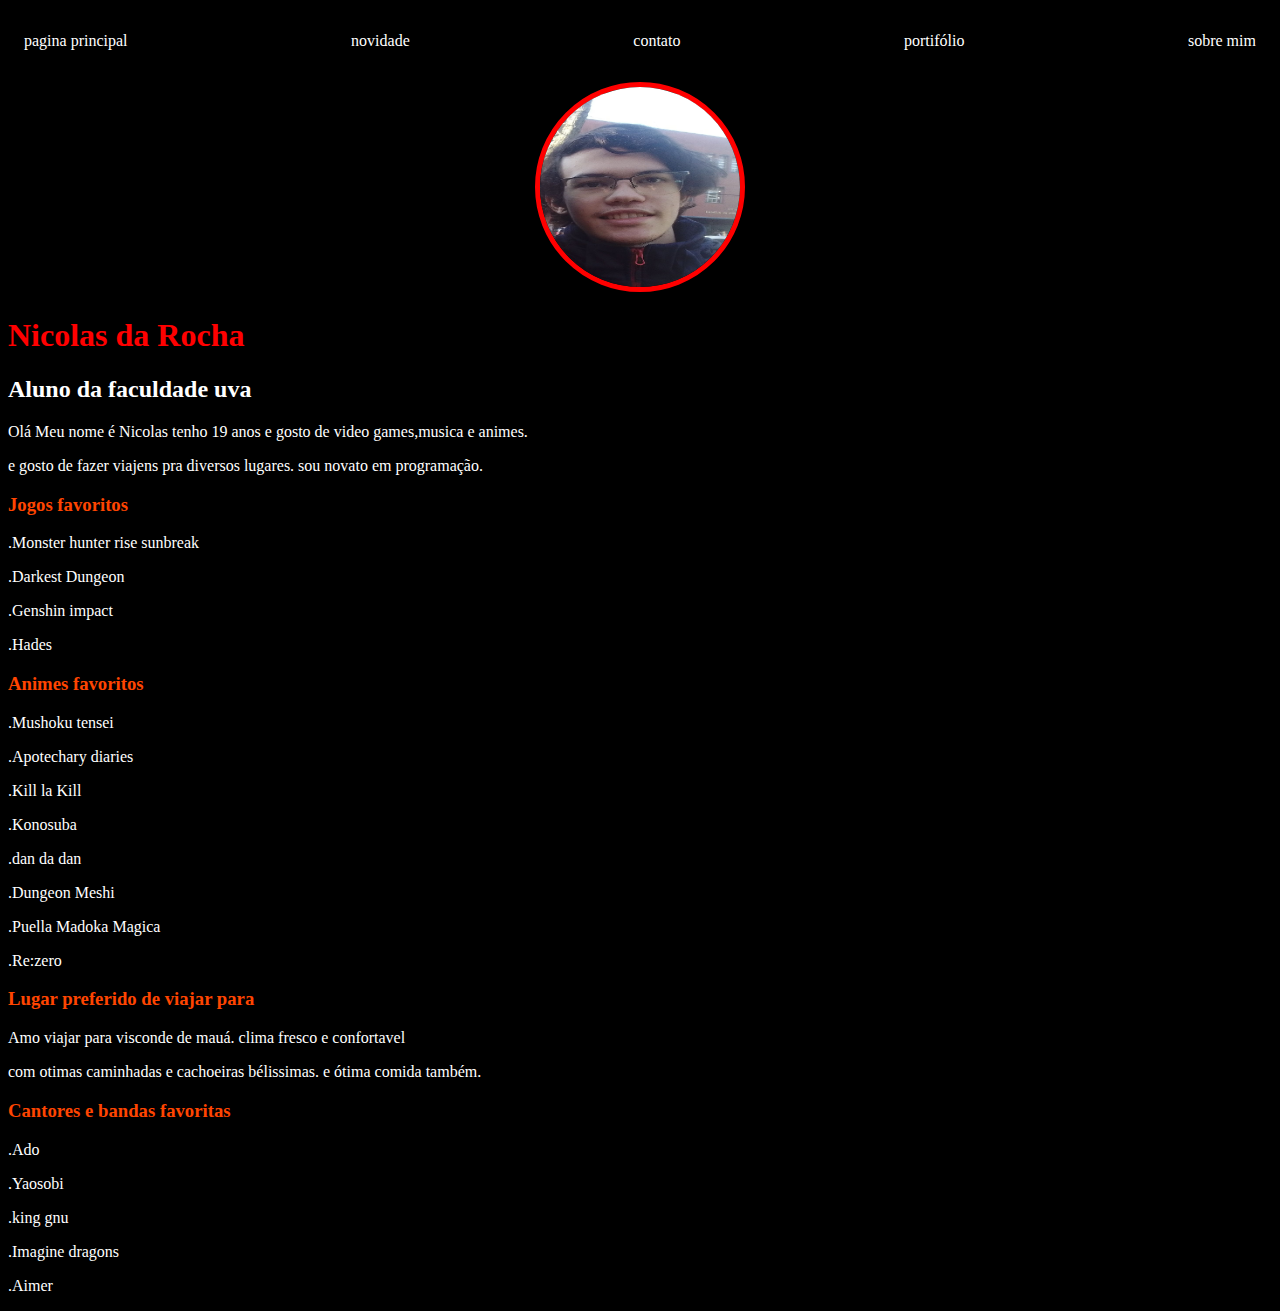
<file: index.html>
<!DOCTYPE html>
<html lang="en">
<head>
    <meta charset="UTF-8">
    <meta name="viewport" content="width=device-width, initial-scale=1.0">
    <title>Nicolas da Rocha</title>
    <link rel="stylesheet" href="index.css">
</head>
<body>
  <nav>
    <ul>
      <li>
         <a href="index.html">pagina principal</a>
      </li>
      <li>
         <a href="novidade.html">novidade</a>
      </li>
      <li>
         <a href="contato.html">contato</a>
      </li>
      <li>
         <a href="portifólio.html">portifólio</a>
      </li>
      <li>
         <a href="sobremim.html">sobre mim</a>
      </li>
    </ul>
    </nav>
    <header>
      <div class="center">
      <img src="./img/nicolas.png">
      </div>
      <h1>Nicolas da Rocha</h1>
      <h2>Aluno da faculdade uva</h2>
    </header>
    <main>
       <section>
            <p>Olá Meu nome é Nicolas tenho 19 anos e gosto de video games,musica e animes.</p>
            <p>e gosto de fazer viajens pra diversos lugares. sou novato em programação.</p>
       </section>
       <section>
            <h3>Jogos favoritos</h3>
            <p>.Monster hunter rise sunbreak</p>
            <p>.Darkest Dungeon</p>
            <p>.Genshin impact</p>
            <p>.Hades</p>
       </section>
       <section>
         <h3>Animes favoritos</h3>
         <p>.Mushoku tensei</p>
         <p>.Apotechary diaries</p>
         <p>.Kill la Kill</p>
         <p>.Konosuba</p>
         <p>.dan da dan</p>
         <p>.Dungeon Meshi</p>
         <P>.Puella Madoka Magica</P>
         <p>.Re:zero</p>
       </section>
       <section> 
          <h3>Lugar preferido de viajar para</h3>
          <p>Amo viajar para visconde de mauá. clima fresco e confortavel</p>
          <p>com otimas caminhadas e cachoeiras bélissimas. e ótima comida também.</p>
       </section>
       <section>
         <h3>Cantores e bandas favoritas</h3>
         <p>.Ado</p>
         <p>.Yaosobi</p>
         <p>.king gnu</p>
         <p>.Imagine dragons</p>
         <p>.Aimer</p>
       </section>
    </main>
</body>
</html>
</file>
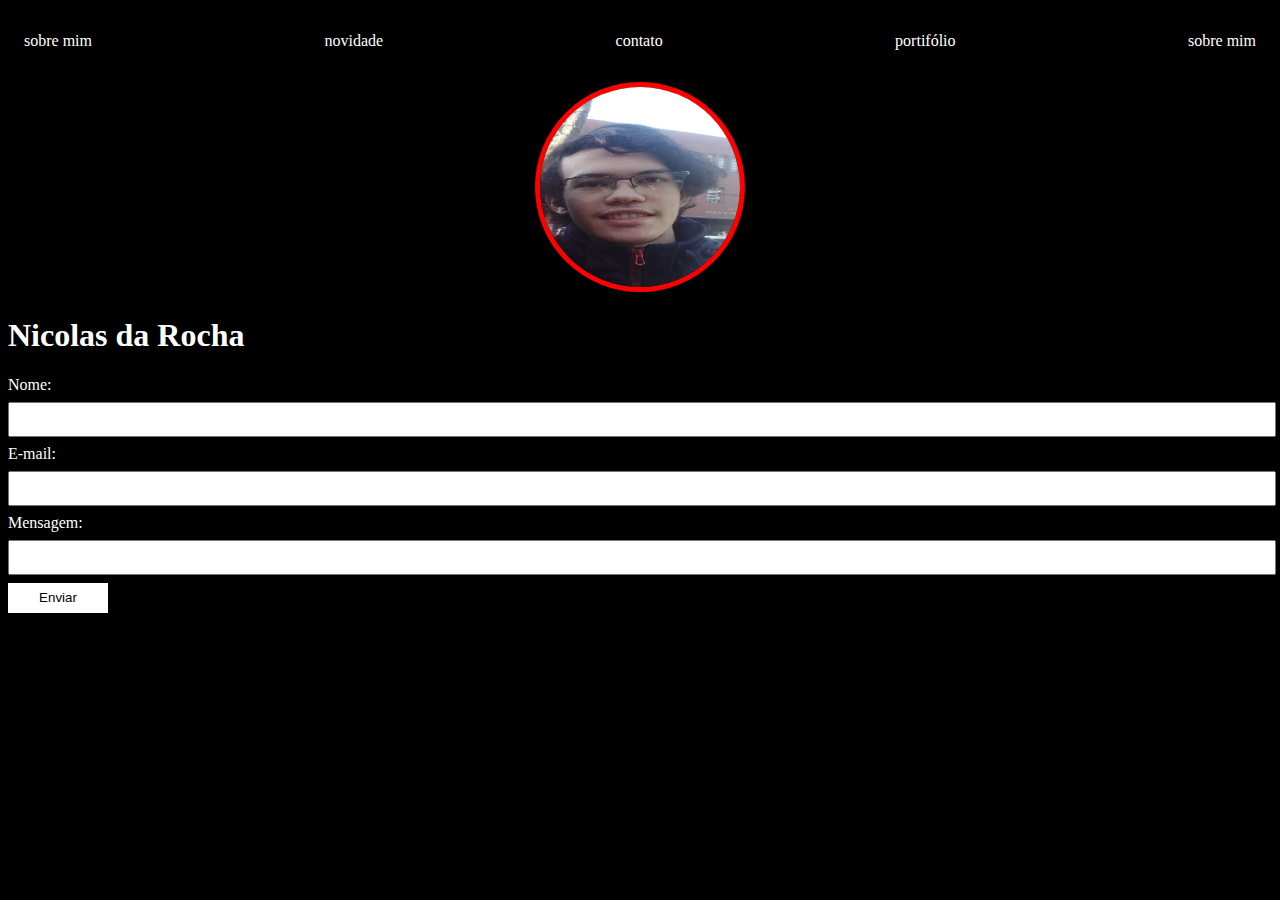
<file: contato.html>
<!DOCTYPE html>
<html lang="en">
<head>
    <meta charset="UTF-8">
    <meta name="viewport" content="width=device-width, initial-scale=1.0">
    <title>contato</title>
</head>
<body>
    <link rel="stylesheet" href="contato.css">
</head>
<body>
    <nav>
       <ul>
         <li>
            <a href="index.html">sobre mim</a>
         </li>
         <li>
            <a href="novidade.html">novidade</a>
         </li>
         <li>
            <a href="contato.html">contato</a>
         </li>
         <li>
            <a href="portifólio.html">portifólio</a>
         </li>
         <li>
            <a href="sobremim.html">sobre mim</a>
         </li>
       </ul>
    </nav>
    <header>
      <div class="center">
      <img src="./img/nicolas.png">
      </div>
      <h1>Nicolas da Rocha</h1>
    </header>
    <form action="processa.php" method="post">
    <label for="nome">Nome:</label>
    <input type="text" id="nome" name="nome" required>
    <label for="email">E-mail:</label>
    <input type="email" id="email" name="email" required>
    <label for="mensagem">Mensagem:</label>
    <input type="message" id="mensagem" name="mensagem" required>
    <button type="submit">Enviar</button>
    </form>
</body>
</html>
</file>
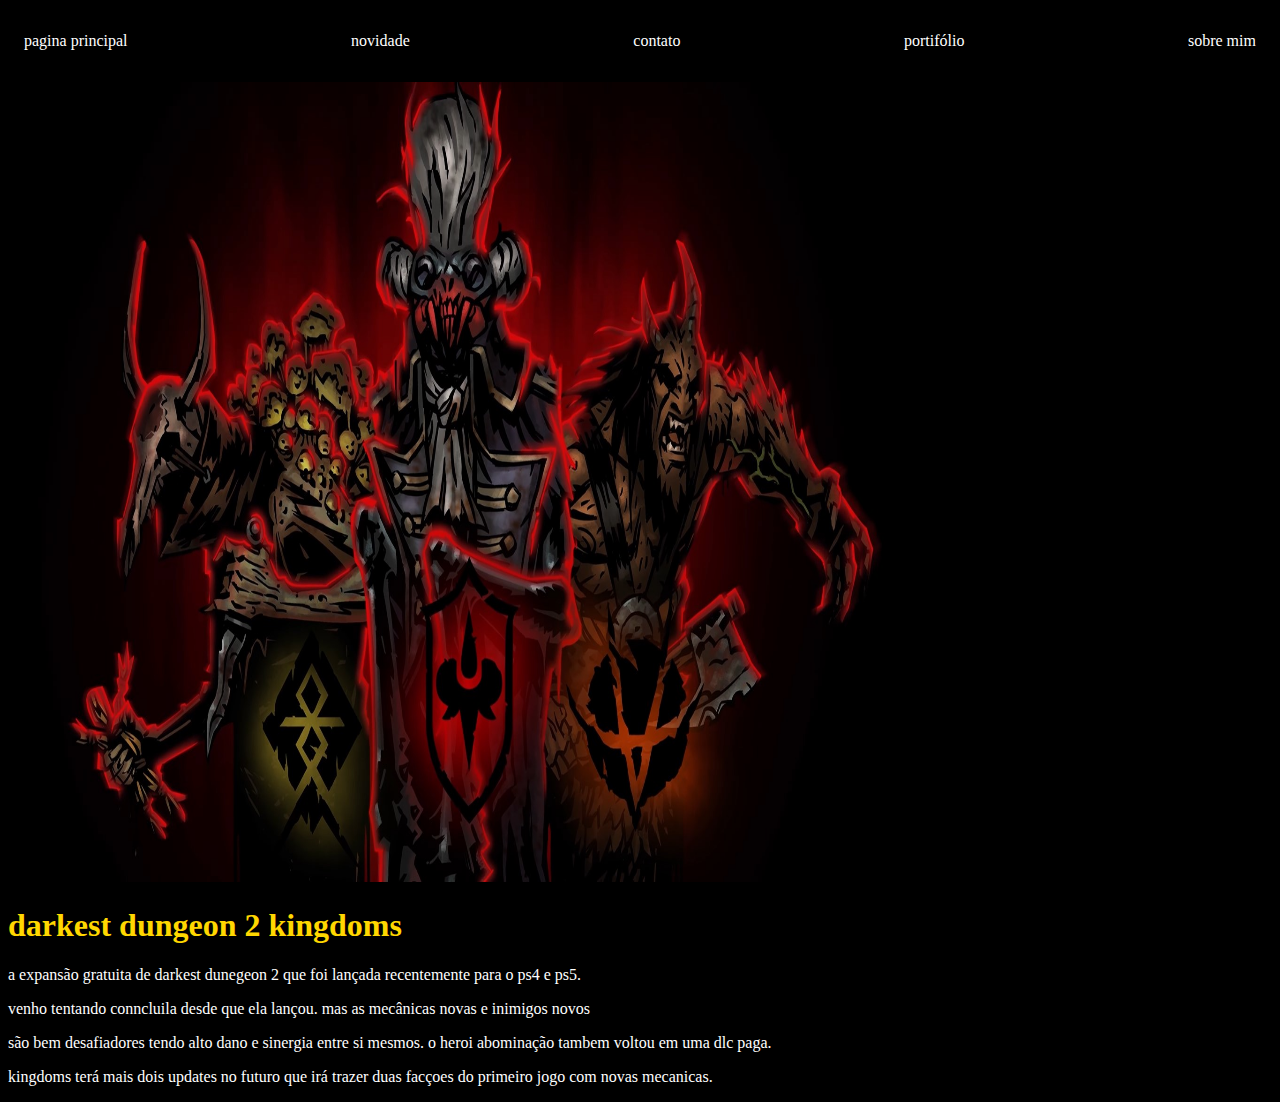
<file: novidade.html>
<!DOCTYPE html>
<html lang="en">
<head>
    <meta charset="UTF-8">
    <meta name="viewport" content="width=device-width, initial-scale=1.0">
    <title>novidade</title>
    <link rel="stylesheet" href="novidade.css">
</head>
<body>
    <nav>
         <ul>
             <li>
             <a href="index.html">pagina principal</a>
             </li>
             <li>
                <a href="novidade.html">novidade</a>
             </li>
             <li>
                <a href="contato.html">contato</a>
             </li>
             <li>
               <a href="portifólio.html">portifólio</a>
            </li>
            <li>
               <a href="sobremim.html">sobre mim</a>
            </li>
           </ul> 
     </nav>
     <header>
        <div class="center">
        <img src="./img/darkest-dungeons-2-kingdoms.jpg">
        </div>
        <h1>darkest dungeon 2 kingdoms</h1>
      </header>
      <main>
        <p>a expansão gratuita de darkest dunegeon 2 que foi lançada recentemente para o ps4 e ps5.</p>
        <p>venho tentando conncluila desde que ela lançou. mas as mecânicas novas e inimigos novos</p>
        <p>são bem desafiadores tendo alto dano e sinergia entre si mesmos. o heroi abominação tambem voltou em uma dlc paga.</p>
        <p>kingdoms terá mais dois updates no futuro que irá trazer duas facçoes do primeiro jogo com novas mecanicas.</p>
      </main>
</body>
</html>
</file>
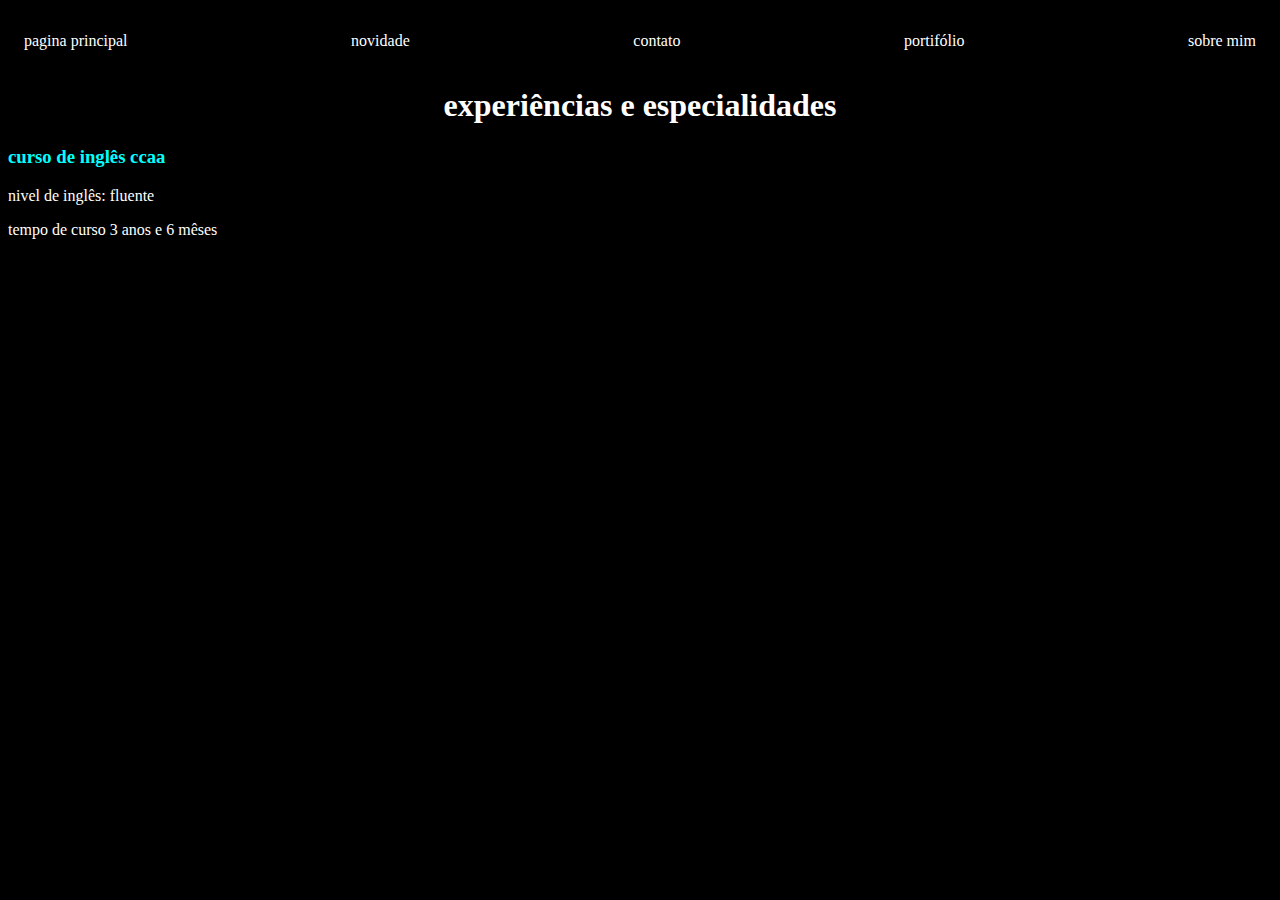
<file: portifólio.html>
<!DOCTYPE html>
<html lang="en">
<head>
    <meta charset="UTF-8">
    <meta name="viewport" content="width=device-width, initial-scale=1.0">
    <title>Document</title>
    <link rel="stylesheet" href="portifólio.css">
</head>
<body>
    <nav>
        <ul>
          <li>
             <a href="index.html">pagina principal</a>
          </li>
          <li>
             <a href="novidade.html">novidade</a>
          </li>
          <li>
             <a href="contato.html">contato</a>
          </li>
          <li>
             <a href="portifólio.html">portifólio</a>
          </li>
          <li>
            <a href="sobremim.html">sobre mim</a>
         </li>
        </ul>
     </nav>
     <header>
         <h1>experiências e especialidades</h1>
     </header>
     <h3>curso de inglês ccaa</h3>
     <p>nivel de inglês: fluente</p>
     <p>tempo de curso 3 anos e 6 mêses</p>
</body>
</html>
</file>
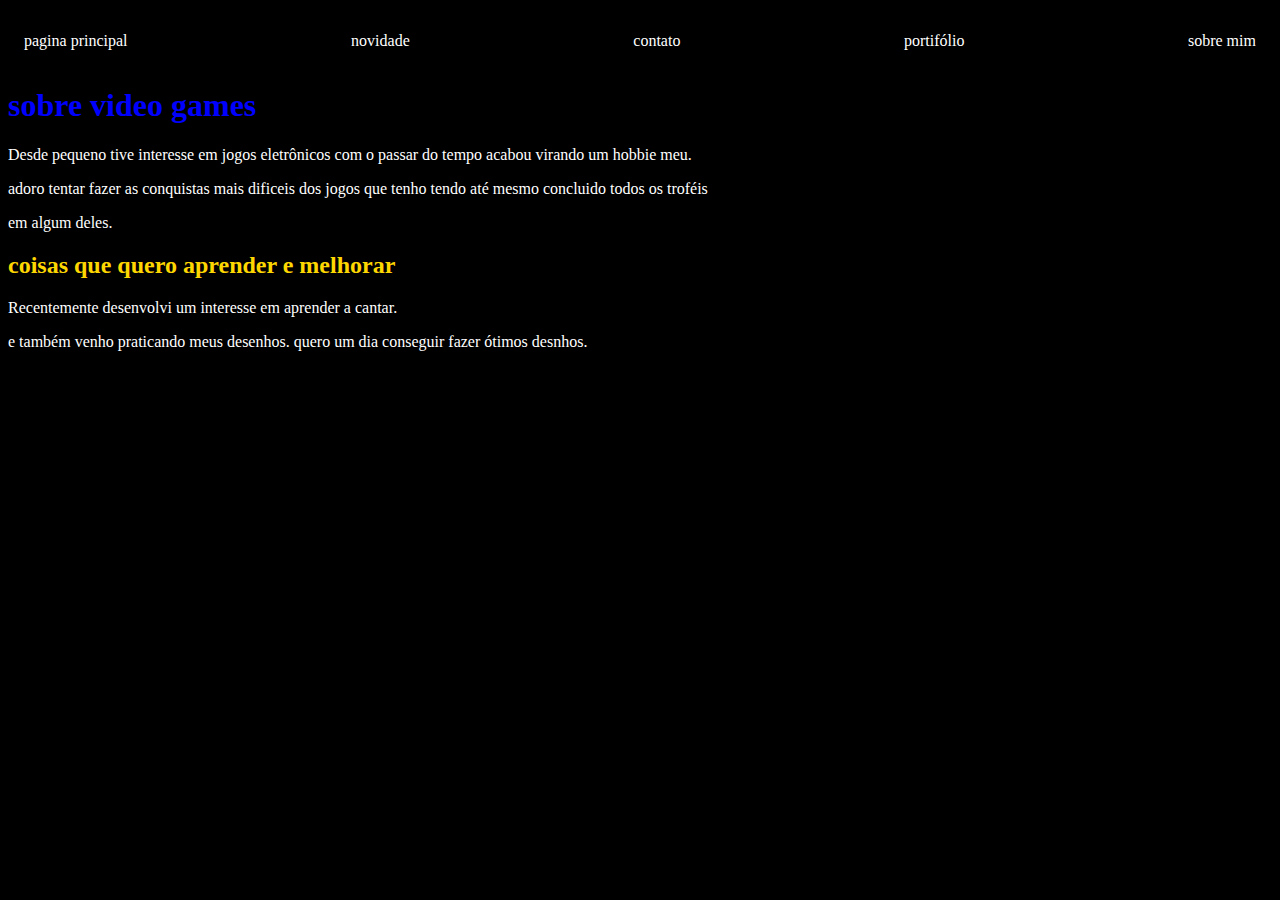
<file: sobremim.html>
<!DOCTYPE html>
<html lang="en">
<head>
    <meta charset="UTF-8">
    <meta name="viewport" content="width=device-width, initial-scale=1.0">
    <title>sobre mim</title>
    <link rel="stylesheet" href="sobremim.css">
</head>
<body>
    <nav>
        <ul>
          <li>
             <a href="index.html">pagina principal</a>
          </li>
          <li>
             <a href="novidade.html">novidade</a>
          </li>
          <li>
             <a href="contato.html">contato</a>
          </li>
          <li>
             <a href="portifólio.html">portifólio</a>
          </li>
          <li>
             <a href="sobremim.html">sobre mim</a>
          </li>
        </ul>
        </nav>
    <H1>sobre video games</H1>
    <p>Desde pequeno tive interesse em jogos eletrônicos com o passar do tempo acabou virando um hobbie meu.</p>
    <p>adoro tentar fazer as conquistas mais dificeis dos jogos que tenho tendo até mesmo concluido todos os troféis</p>
    <p>em algum deles.</p>
    <h2>coisas que quero aprender e melhorar</h2>
    <p>Recentemente desenvolvi um interesse em aprender a cantar.</p>
    <p>e também venho praticando meus desenhos. quero um dia conseguir fazer ótimos desnhos.</p>
</body>
</html>
</file>
<file: index.css>
body {
    color: white;
    background-color: black;
}
 
ul {
    display: flex;
    justify-content: space-between;
    list-style-type: none;
    align-items: center;
    padding: 16px;
}

a{
    color: white;
    text-decoration: none;
}

header img{
   width: 200px;
   height: 200px;
   border-radius: 50%;
   border: 5px solid red;
}

.center{ 
    text-align: center;
}

h1{
    color: red;
}

h3{
    color: orangered;
}
</file>
<file: contato.css>
body {
    color: white;
    background-color: black;
}

header img{
    width: 200px;
    height: 200px;
    border-radius: 50%;
    border: 5px solid red;
 } 

 .center{ 
    text-align: center;
}

ul {
    display: flex;
    justify-content: space-between;
    list-style-type: none;
    align-items: center;
    padding: 16px;
}

a{
    color: white;
    text-decoration: none;
}

input{
    width: 100%;
    padding: 8px 0px;
    margin: 8px 0px;
}

button {
    background-color: white;
    border: none;
    width: 100px;
    height: 30px;
}
</file>
<file: novidade.css>
body{
    color: white;
    background-color: black;
}
ul {
    display: flex;
    justify-content: space-between;
    list-style-type: none;
    align-items: center;
    padding: 16px;
}

a{
    color: white;
    text-decoration: none;
}

img{
    width: 900px;
    height: 800px;
 }

 h1{
    color: gold;
 }
</file>
<file: portifólio.css>
body{
    color: white;
    background-color: black;
}
ul {
    display: flex;
    justify-content: space-between;
    list-style-type: none;
    align-items: center;
    padding: 16px;
}

a{
    color: white;
    text-decoration: none;
}

h3{
    color: aqua;
}

header{
    text-align: center;
}
</file>
<file: sobremim.css>
body {
    color: white;
    background-color: black;
}

ul {
    display: flex;
    justify-content: space-between;
    list-style-type: none;
    align-items: center;
    padding: 16px;
}

a{
    color: white;
    text-decoration: none;
}

h1{
    color: blue;
}

h2{
    color: gold;
}
</file>
